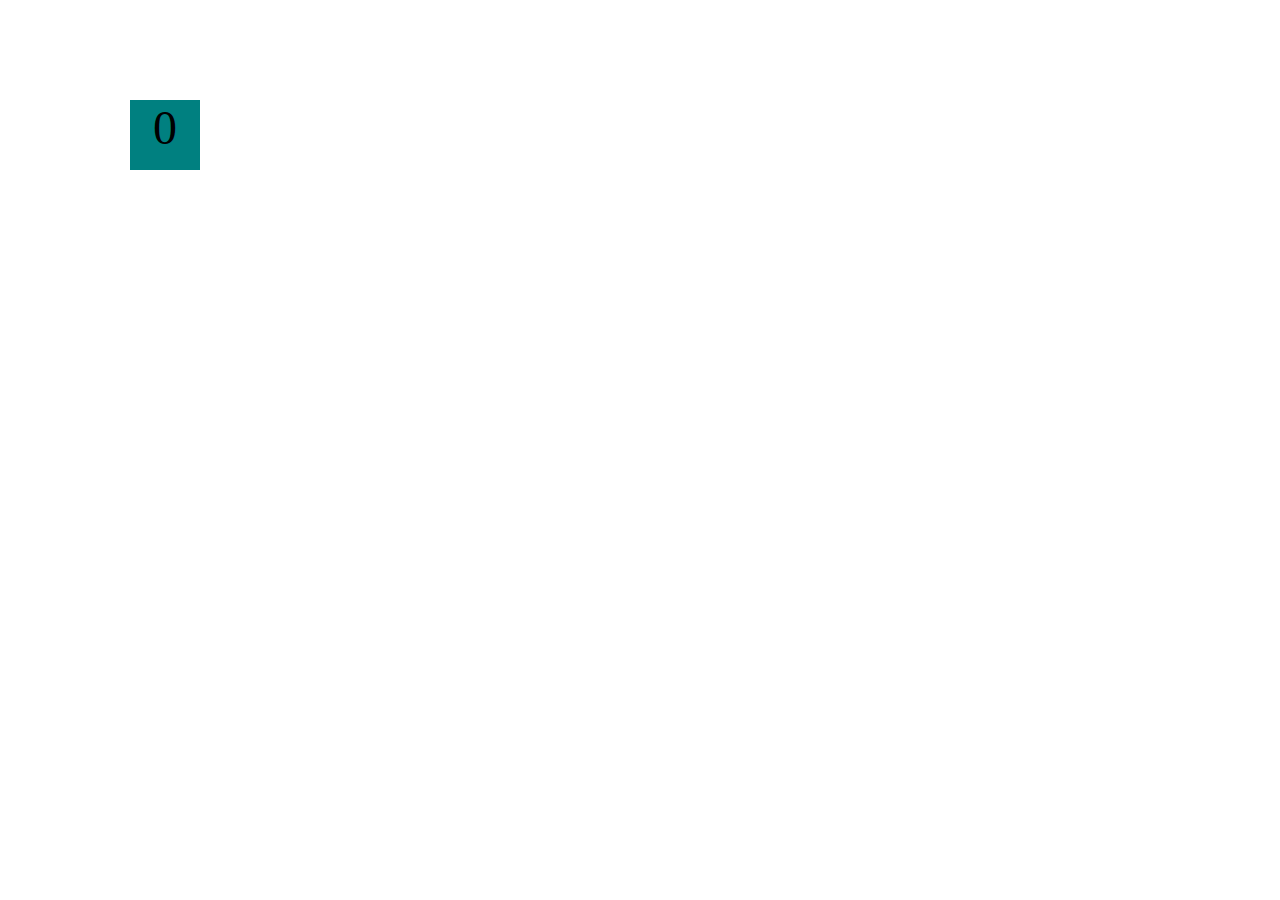
<file: projects/bouncing-box/index.html>
<!DOCTYPE html>
<html>
<head>
    <meta charset="utf-8">
    <title>Bouncing Box</title>
    <script src="jquery.min.js"></script>

<!--     <script src="//cdnjs.cloudflare.com/ajax/libs/jquery/2.1.1/jquery.min.js"></script> -->

    <!-- BEGIN CSS -->
    <style>
        /* TODO 1 */
        [class="box"] {
            display: block;
            position: absolute;
            width: 70px;
            height: 70px;
            top: 100px;
            left: 0px;
            background-color: teal;
            font-size: 300%;
            text-align: center;
        }
    </style>

</head>
<body class="board">
    <!-- HTML for the box -->
    <div class="box">?</div>

    <!-- BEGIN JAVASCRIPT -->
    <script>
        (function(){
            'use strict'
            /*global &*/

            // Variable declarations
            var box;
            var boardWidth;
            var update;
            var handleBoxClick;

            // jQuery stuff setup for you
            box = $('.box');
            boardWidth = $('.board').width();

            // TODO 2
            var position = 0;
            var points = 0;
            var speed = 10;
            var direction;
            direction = 1;
            box.css('left',position);
            box.text(points);

            
            function update() {
                position = position + (speed * direction);
                if(position > boardWidth) {
                direction = -1;
                } else if(position < 0) {
                    direction = 1;
                }
            
                
                box.css('left',position);
            
                // TODO 3 / 6 / 7 / 8
                
            };


            
            function handleBoxClick() {
                speed = speed + 3;
                position = 0;
                points = points + 1;
                box.text(points);
                // TODO 4 / 5
                
            };


            //this calls update every 50 milliseconds
            setInterval(update, 50);
            // this calls the handle handleBoxClick function every time the box is clicked on
            box.on('click', handleBoxClick);
        })();
    </script>
</body>
</html>
</file>
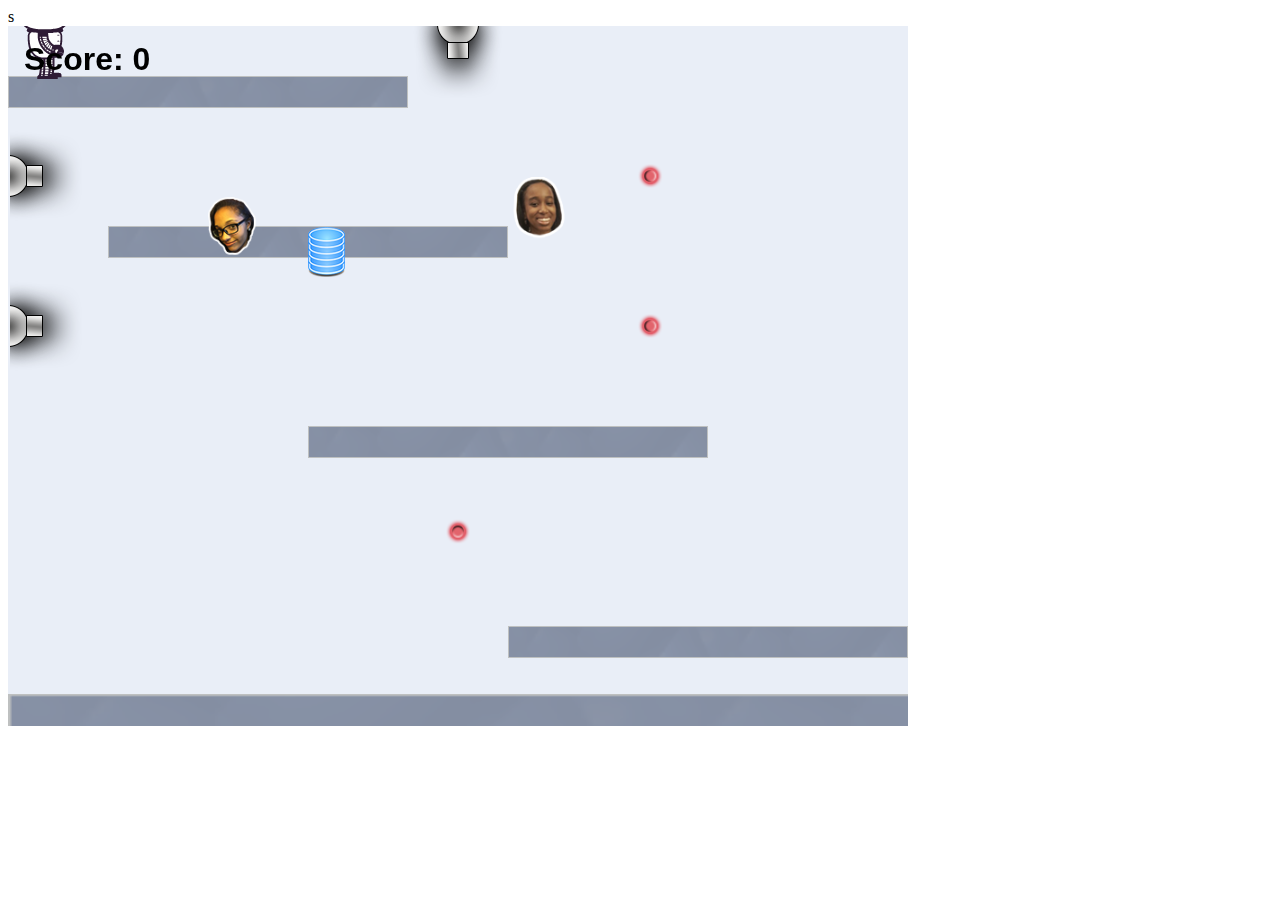
<file: projects/platformer/index.html>
<!DOCTYPE html>
<html>
    <head>
        <title>Platformer</title>
        <script src="lib/jquery.min.js"></script>
        <script src="lib/phaser.min.js"></script>
        <script src="js/factory/game.js"></script>
        <script src="js/factory/preload.js"></script>
        <script src="js/factory/platform.js"></script>s
        <script src="js/factory/collectable.js"></script>
        <script src="js/factory/cannon.js"></script>
        <script src="js/factory/player.js"></script>
        <script src="js/controller/player-manager.js"></script>
        <script src="js/init/platform.js"></script>
        <script src="js/init/collectable.js"></script>
        <script src="js/init/cannon.js"></script>
        <script src="js/init/player.js"></script>
    </head>
    <body>
        <script src="js/index.js"></script>
    </body>
</html>
</file>
